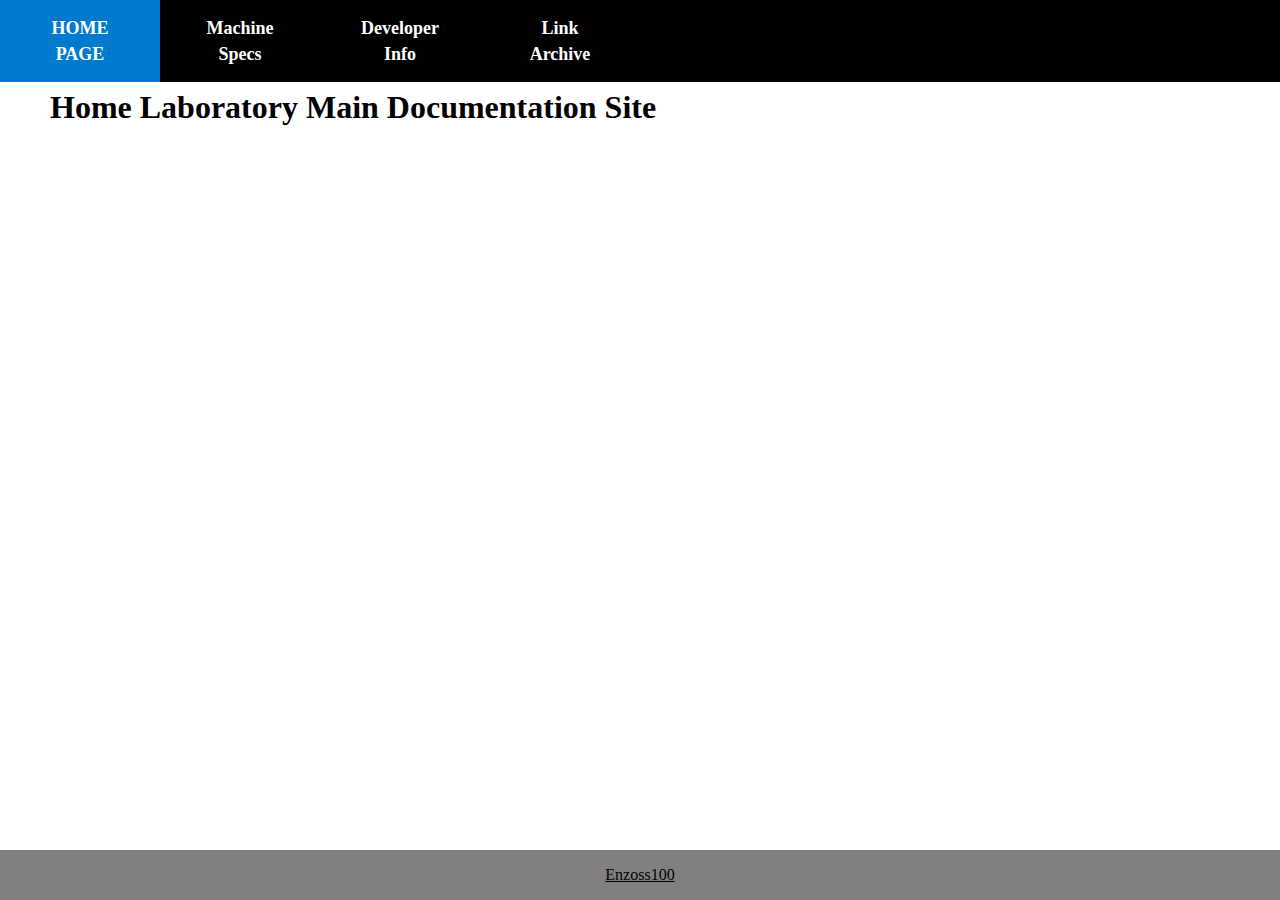
<file: public_html/pages/index.html>
<!DOCTYPE html>
<html>
    <head>
        <meta charset="UTF-8">
        <meta name="viewport" content="width=device-width, initial-scale=1.0">
        <title>Local Homelab Documentation</title>
        <link rel="stylesheet" type="text/css" href="../css/mainpage.css">
        <link rel="icon" type="image/x-icon" href="../images/Homelab0016.png">

        <script src="../scripts/redirectuser.js" defer></script>
    </head>
    <body>
        <main>
            <h1>
                Home Laboratory Main Documentation Site
            </h1>
        </main>

        <footer class="footinfo">
            <a href="https://github.com/Enzoss100" class="footlink">Enzoss100</a>
        </footer>

		<script src="../scripts/headerinject.js"></script>
    </body>
</html>
</file>
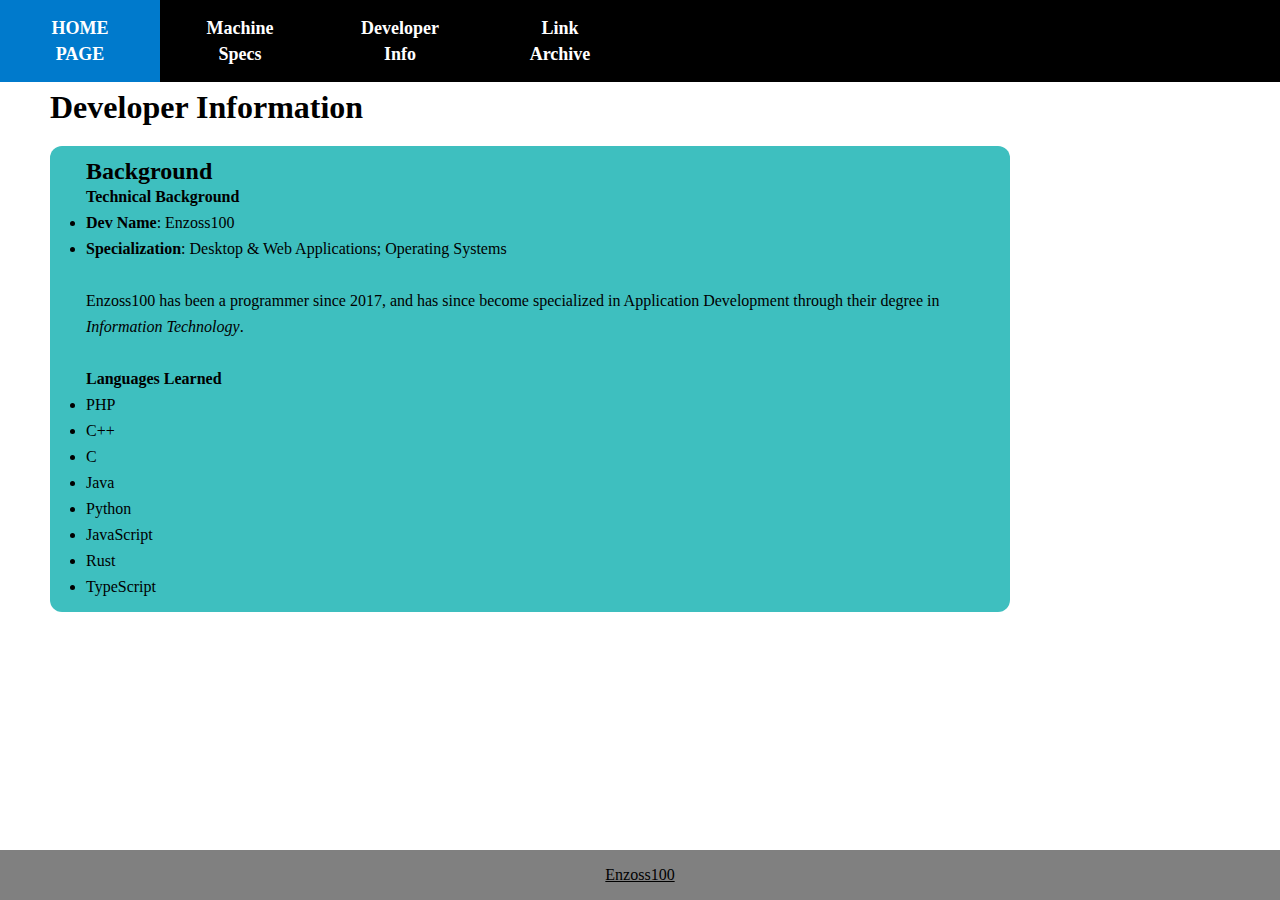
<file: public_html/pages/devinfo.html>
<!DOCTYPE html>
<html>
    <head>
        <meta charset="UTF-8">
        <meta name="viewport" content="width=device-width, initial-scale=1.0">
        <title>Developer Information</title>
        <link rel="stylesheet" type="text/css" href="../css/mainpage.css">
        <link rel="stylesheet" type="text/css" href="../css/content.css">
        <link rel="icon" type="image/x-icon" href="../images/Homelab0016.png">

        <script src="../scripts/redirectuser.js" defer></script>
    </head>
    <body>
        <main>
            <h1>
                Developer Information
            </h1><br>
            <div class="devcontent">
                <h2>Background</h2>
                <p>
                    <b>Technical Background</b><br>
                    <ul>
                        <li><b>Dev Name</b>: Enzoss100</li>
                        <li><b>Specialization</b>: Desktop & Web Applications; Operating Systems</li>
                    </ul><br>
                    Enzoss100 has been a programmer since 2017, and has since become 
                    specialized in Application Development through their degree in <i>Information Technology</i>.<br>
                </p><br>
                <p>
                    <b>Languages Learned</b><br>
                    <ul>
                        <li>PHP</li>
                        <li>C++</li>
                        <li>C</li>
                        <li>Java</li>
                        <li>Python</li>
                        <li>JavaScript</li>
                        <li>Rust</li>
                        <li>TypeScript</li>
                    </ul>
                </p>
            </div>
        </main>



        <footer class="footinfo">
            <a href="https://github.com/Enzoss100" class="footlink">Enzoss100</a>
        </footer>
		<script src="../scripts/headerinject.js"></script>
    </body>
</html>
</file>
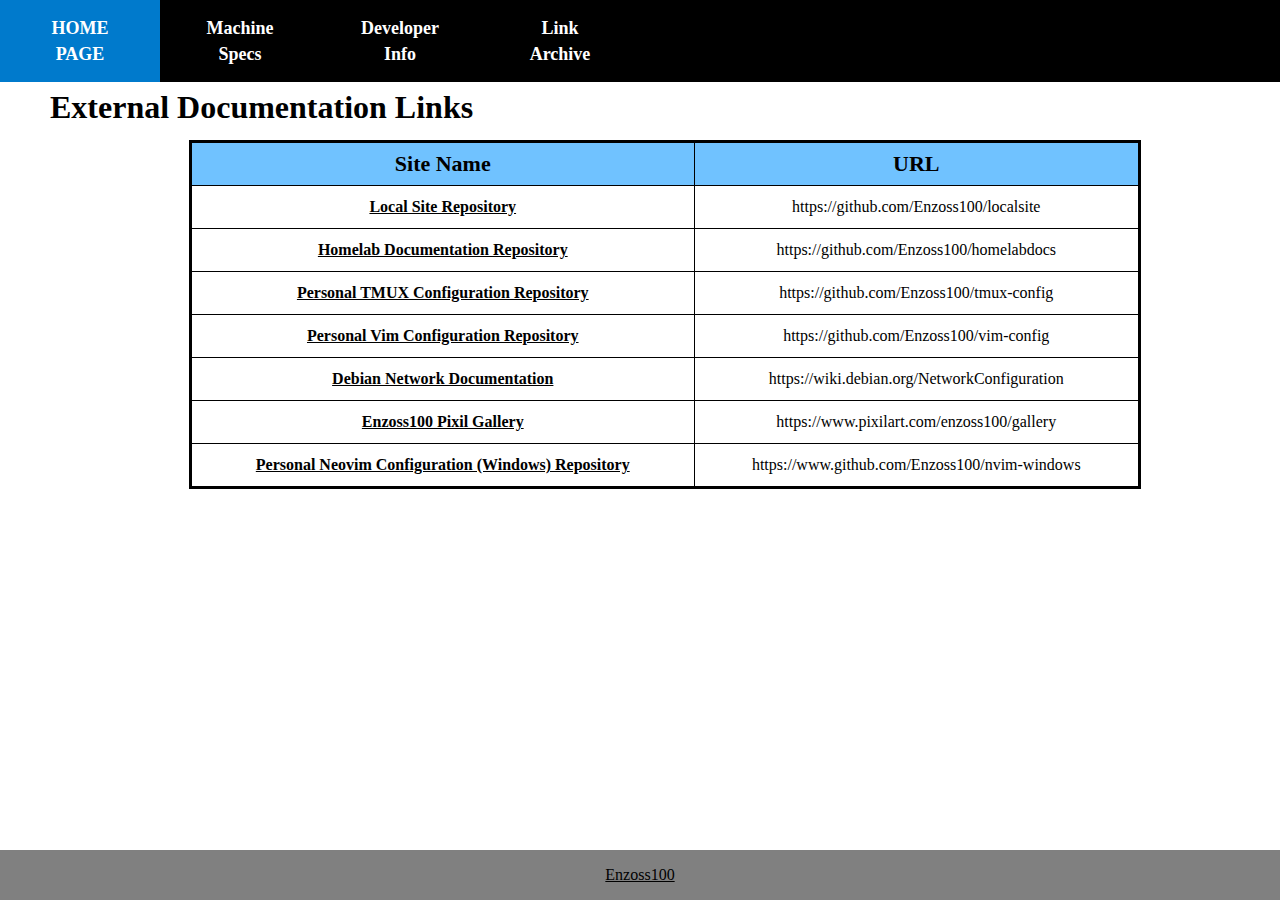
<file: public_html/pages/links.html>
<!DOCTYPE html>
<html>
    <head>
        <meta charset="UTF-8">
        <meta name="viewport" content="width=device-width, initial-scale=1.0">
        <title>Documentation Links</title>
        <link rel="stylesheet" type="text/css" href="../css/mainpage.css">
        <link rel="stylesheet" type="text/css" href="../css/linkpage.css">
        <link rel="icon" type="image/x-icon" href="../images/Homelab0016.png">

        <script src="../scripts/redirectuser.js" defer></script>
    </head>
    <body>
        <main>
            <h1>External Documentation Links</h1>
            <div class="tablehold">
                <table id="linksTable">
                    <thead>
                        <tr>
                            <th>Site Name</th>
                            <th>URL</th>
                        </tr>
                    </thead>
                    <tbody>
                    <!-- Rows will be added here by JavaScript -->
                    </tbody>
                </table>
            </div>
            <script src="../scripts/linkarchive.js"></script>
        </main>
        
        <footer class="footinfo">
            <a href="https://github.com/Enzoss100" class="footlink">Enzoss100</a>
        </footer>
		<script src="../scripts/headerinject.js"></script>
    </body>
</html>
</file>
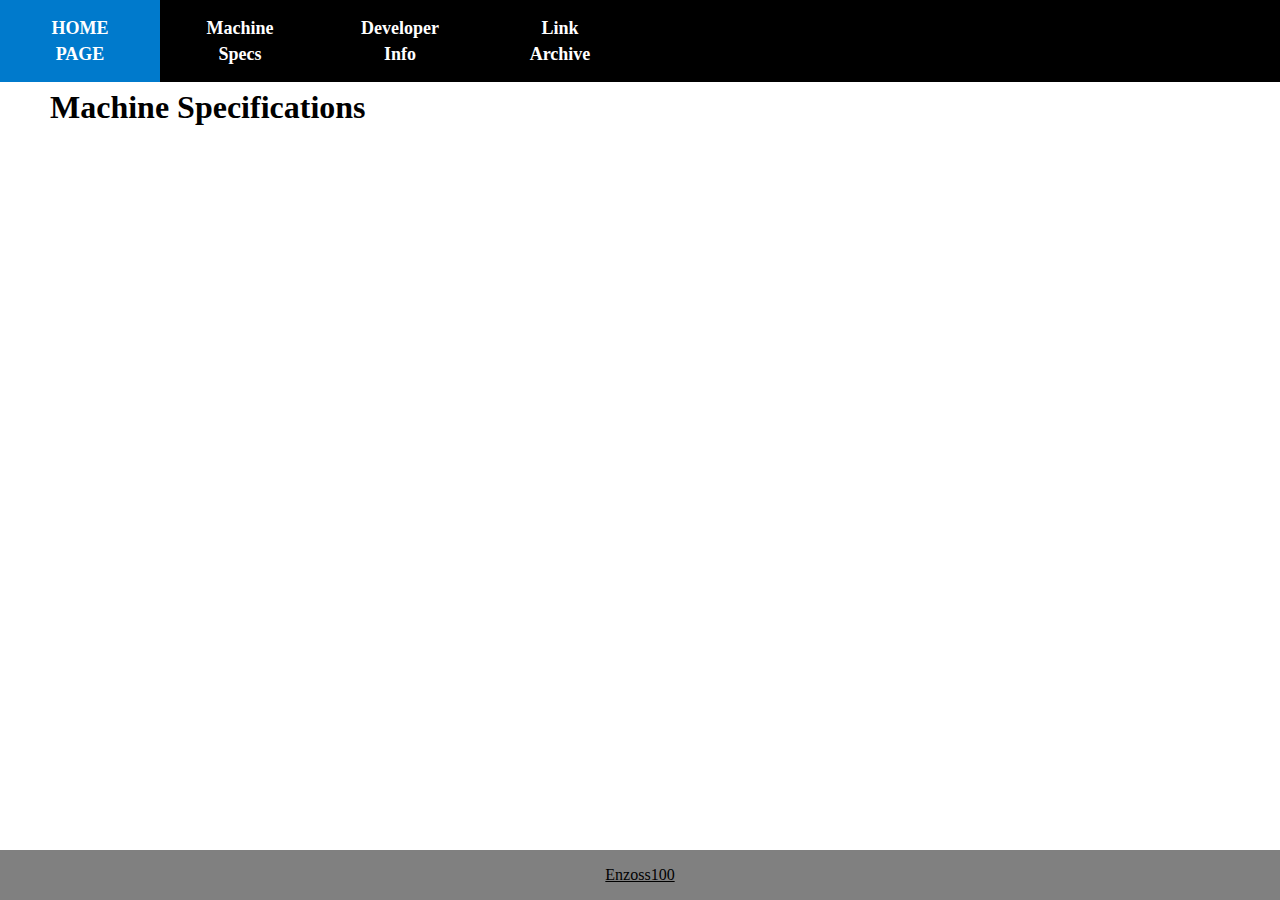
<file: public_html/pages/machine.html>
<!DOCTYPE html>
<html>
    <head>
        <meta charset="UTF-8">
        <meta name="viewport" content="width=device-width, initial-scale=1.0">
        <title>Homelab Machines</title>
        <link rel="stylesheet" type="text/css" href="../css/mainpage.css">
        <link rel="icon" type="image/x-icon" href="../images/Homelab0016.png">

        <script src="../scripts/redirectuser.js" defer></script>
    </head>
    <body>
        <main>
            <h1>
                Machine Specifications
            </h1>
        </main>


        <footer class="footinfo">
            <a href="https://github.com/Enzoss100" class="footlink">Enzoss100</a>
        </footer>
		<script src="../scripts/headerinject.js"></script>
    </body>
</html>
</file>
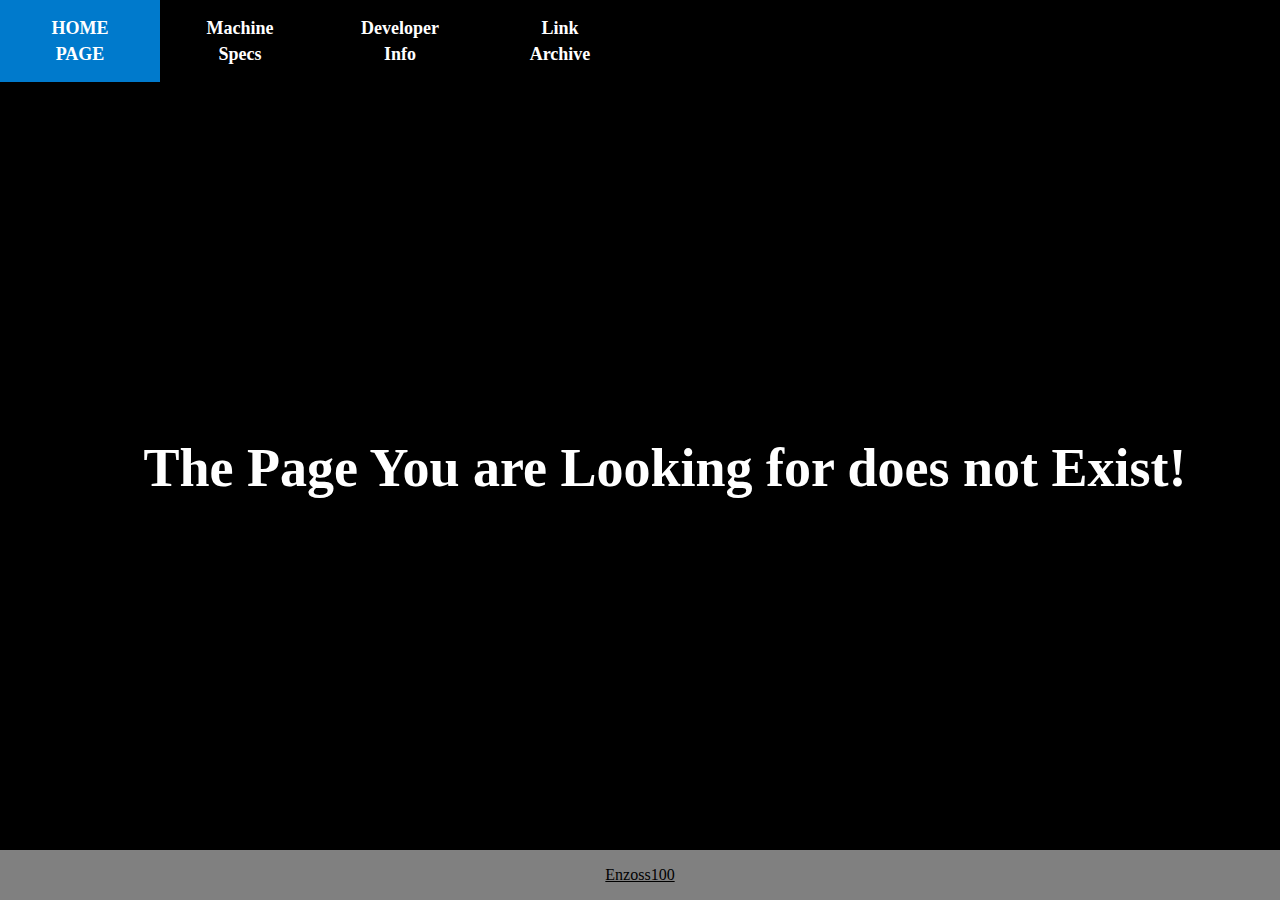
<file: public_html/pages/missingpage.html>
<!DOCTYPE html>
<html>
    <head>
        <meta charset="UTF-8">
        <meta name="viewport" content="width=device-width, initial-scale=1.0">
        <title>Page Does Not Exist!</title>
        <link rel="stylesheet" href="../css/mainpage.css">
        <link rel="stylesheet" href="../css/nopage.css">
        <link rel="icon" type="image/x-icon" href="../images/Homelab0016.png">

        <script src="../scripts/redirectuser.js" defer></script>
    </head>
    <body>
        <main>
            <div class="pagebanner">
                The Page You are Looking for does not Exist!
            </div>
        </main>

        <footer class="footinfo">
            <a href="https://github.com/Enzoss100" class="footlink">Enzoss100</a>
        </footer>
		<script src="../scripts/headerinject.js"></script>
    </body>
</html>
</file>
<file: public_html/css/content.css>
.devcontent {
    border-radius: 12px;
    background-color: #3ebfbf;
    padding-left: 36px;
    padding-top: 12px;
    padding-bottom: 12px;
    padding-right: 12px;
    margin-right: 40px; /* Add 'px' unit for consistency */
    max-width: 960px; /* Limits the width of the div */
    width: 100%; /* Ensures responsiveness (optional) */
}
</file>
<file: public_html/css/linkpage.css>
#linksTable {
    border: 3px solid black; /* Fixed border definition */
    width: 80%; /* Example width, you can adjust */
    margin: 0 auto; /* Centers the table */
    border-collapse: collapse; /* Ensures the borders look clean */
}

#linksTable th, #linksTable td {
    border: 1px solid black; /* Sets the border around each cell */
    padding: 8px; /* Adds space inside the cells */
    text-align: center; /* Aligns text to the left, you can change it if needed */
}

#linksTable th {
    background-color: #70c2ff;
    font-size: 22px;

}

.cell-link {
    color: inherit; /* Keeps the original color */
    text-decoration: none;
    
}

.cell-link:hover {
    text-decoration: underline; /* Adds underline when hovering over the link */

}

.cellsite {
    font-weight: bolder;
    text-decoration: underline;
    text-align: center;
}

.tablehold {
    display: flex;
    justify-content: center; /* Centers the div horizontally */
    padding: 20px;
}
</file>
<file: public_html/css/nopage.css>
body {
    background-color: black;
}

/* Flexbox to center the .pagebanner div both vertically and horizontally */
main {
    display: flex;
    justify-content: center;  /* Centers horizontally */
    align-items: center;      /* Centers vertically */
    height: 100vh;            /* Full viewport height for proper vertical centering */
    text-align: center;       /* Centers the text inside the div */
}

.pagebanner {
    background-color: black;  /* Keeps background black */
    font-size: 54px;          /* Font size for the message */
    color: white;             /* Text color */
    text-align: center;       /* Centers the text */
    font-weight: bolder;      /* Makes the text bolder */
    padding: 20px;            /* Optional: Adds padding for better visibility */
    border-radius: 8px;       /* Optional: Rounds the corners */
}
</file>
<file: public_html/css/mainpage.css>
/* Resetting margins, paddings, and box-sizing */
* {
    margin: 0;
    padding: 0;
    box-sizing: border-box;
}

/* Apply flexbox layout to the body */
html, body {
    height: 100%;                /* Ensures the body and html take up full height of the viewport */
    display: flex;
    flex-direction: column;
    margin: 0;
    line-height: 26px;
}

/* Ensure main content takes up all available space */
main {
    flex: 1;                     /* Takes up available space between header and footer */
    margin-left: 50px;
}

/* Basic body styles */
body {
    font-family: Tahoma;
}

.headerlink {
    text-decoration: none; /* Removes underline */
    color: inherit; /* Keeps the original color */
}

/* Styling for the top menu */
.topmenu {
    background-color: black;
    color: white;
    margin: 0;
    display: flex;
    margin-bottom: 12px;
}

/* Menu item styles */
.menu-item {
    font-family: tahoma;
    font-size: 18px;
    padding: 15px 40px 15px;               
    text-align: center;
    width: 160px;
    font-weight: bold;
}

.menu-item:hover {
    padding: 15px 40px 15px; 
    background-color: #007acc;
    color: white;                
    text-align: center; 
    text-transform: uppercase;
    font-weight: bolder; 
}

/* Divider styles */
.divider {
    height: 3px;
    border: none;
    background-color: black;
}

/* Footer styles */
.footinfo {
    background-color: grey;
    color: black;
    text-align: center;
    padding-top: 12px;
    padding-bottom: 12px;
    margin-top: 8px;
    width: 100%;               /* Ensures footer spans the full width */
}

.footlink {
    color: black;
}

.footlink:hover {
    color: white;
}
</file>
